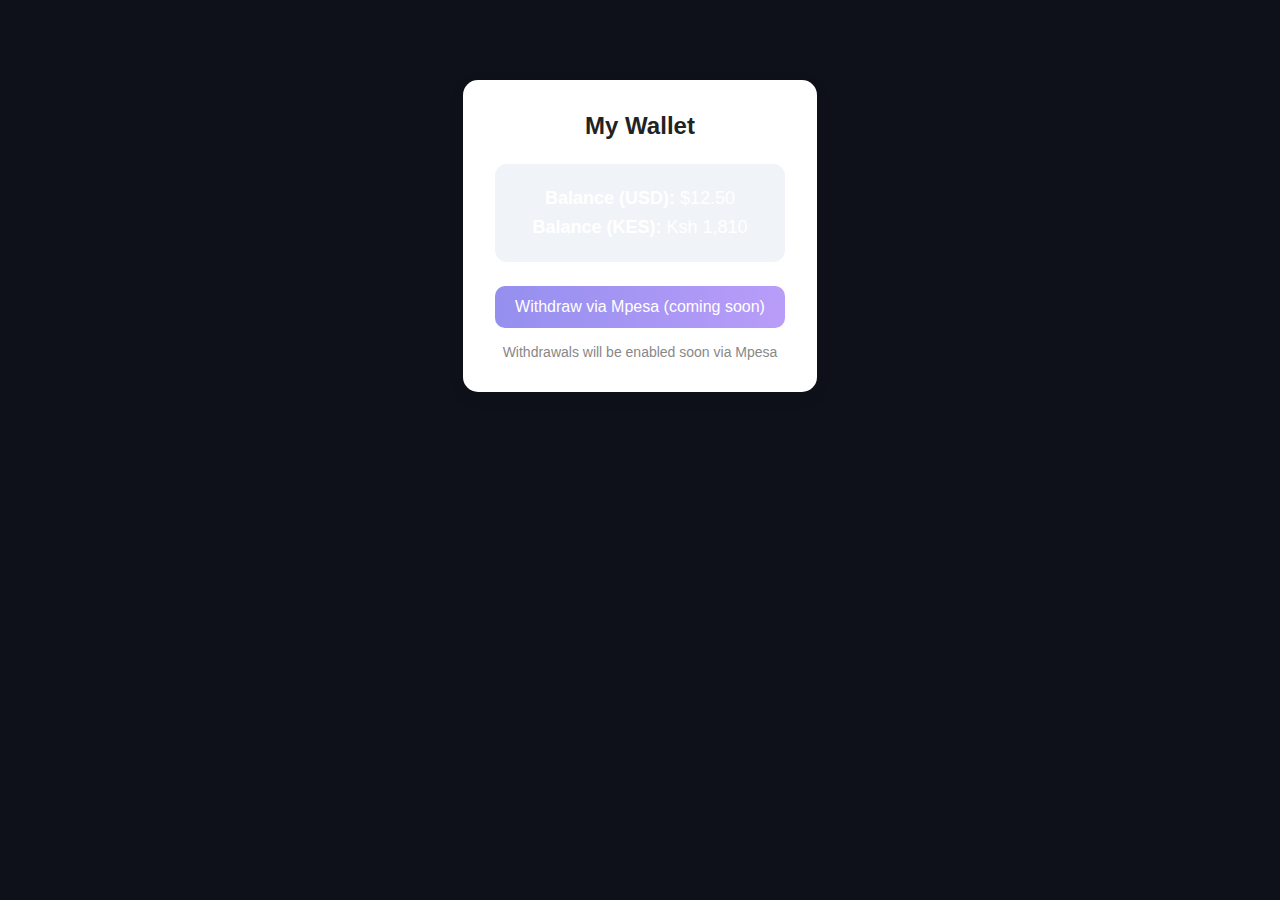
<file: wallet.html>
<!DOCTYPE html>
<html lang="en">
<head>
  <meta charset="UTF-8">
  <title>Rahl Wallet</title>
  <meta name="viewport" content="width=device-width, initial-scale=1.0">
  <link rel="stylesheet" href="style.css">
  <style>
    .wallet-container {
      max-width: 500px;
      margin: auto;
      padding: 2rem;
      background-color: white;
      border-radius: 15px;
      box-shadow: 0 5px 15px rgba(0,0,0,0.1);
      margin-top: 80px;
    }
    .wallet-header {
      text-align: center;
      font-size: 24px;
      font-weight: bold;
      color: #222;
    }
    .balance-box {
      margin-top: 1.5rem;
      background: #f0f4f8;
      padding: 1rem;
      border-radius: 12px;
      text-align: center;
    }
    .balance-box p {
      margin: 0.5rem 0;
      font-size: 18px;
    }
    .withdraw-btn {
      margin-top: 1.5rem;
      background-color: #3b82f6;
      color: white;
      border: none;
      padding: 12px 20px;
      border-radius: 10px;
      font-size: 16px;
      cursor: not-allowed;
      opacity: 0.6;
    }
    .note {
      margin-top: 1rem;
      font-size: 14px;
      color: #888;
      text-align: center;
    }
  </style>
</head>
<body>
  <div class="wallet-container">
    <div class="wallet-header">My Wallet</div>

    <div class="balance-box">
      <p><strong>Balance (USD):</strong> $<span id="usd-balance">0.00</span></p>
      <p><strong>Balance (KES):</strong> Ksh <span id="kes-balance">0</span></p>
    </div>

    <button class="withdraw-btn" disabled>Withdraw via Mpesa (coming soon)</button>

    <div class="note">Withdrawals will be enabled soon via Mpesa</div>
  </div>

  <script>
    const usdBalance = 12.50; // Replace with actual fetched value later
    const exchangeRate = 144.85; // Sample rate; update with live API later

    document.getElementById('usd-balance').textContent = usdBalance.toFixed(2);
    document.getElementById('kes-balance').textContent = Math.floor(usdBalance * exchangeRate).toLocaleString();
  </script>
</body>
</html>
</file>
<file: style.css>
body {
  margin: 0;
  padding: 0;
  background-color: #0f111a;
  font-family: 'Segoe UI', Tahoma, Geneva, Verdana, sans-serif;
  color: #ffffff;
  display: flex;
  align-items: center;
  justify-content: center;
  height: 100vh;
}

.login-container {
  display: flex;
  align-items: center;
  justify-content: center;
  width: 100%;
}

.login-box {
  background-color: #131621;
  padding: 2rem;
  border-radius: 12px;
  box-shadow: 0 0 20px rgba(0, 255, 255, 0.1);
  width: 90%;
  max-width: 400px;
  text-align: center;
}

.login-box h2 {
  font-size: 1.5rem;
  margin-bottom: 0.5rem;
}

.login-box p {
  font-size: 0.95rem;
  color: #bbb;
  margin-bottom: 1.5rem;
}

input {
  width: 100%;
  padding: 0.8rem;
  margin-bottom: 1rem;
  border: 1px solid #2a2d3e;
  border-radius: 8px;
  background-color: #0f111a;
  color: #fff;
  font-size: 1rem;
}

button {
  width: 100%;
  padding: 0.8rem;
  border: none;
  border-radius: 8px;
  background: linear-gradient(to right, #4f46e5, #8b5cf6);
  color: #fff;
  font-size: 1rem;
  cursor: pointer;
  transition: opacity 0.3s ease;
}

button:hover {
  opacity: 0.85;
}

.links {
  margin-top: 1rem;
  font-size: 0.85rem;
  color: #aaa;
}

.links a {
  color: #7dd3fc;
  text-decoration: none;
}

.icon span {
  font-size: 2rem;
  margin-bottom: 1rem;
  display: inline-block;
}
</file>
